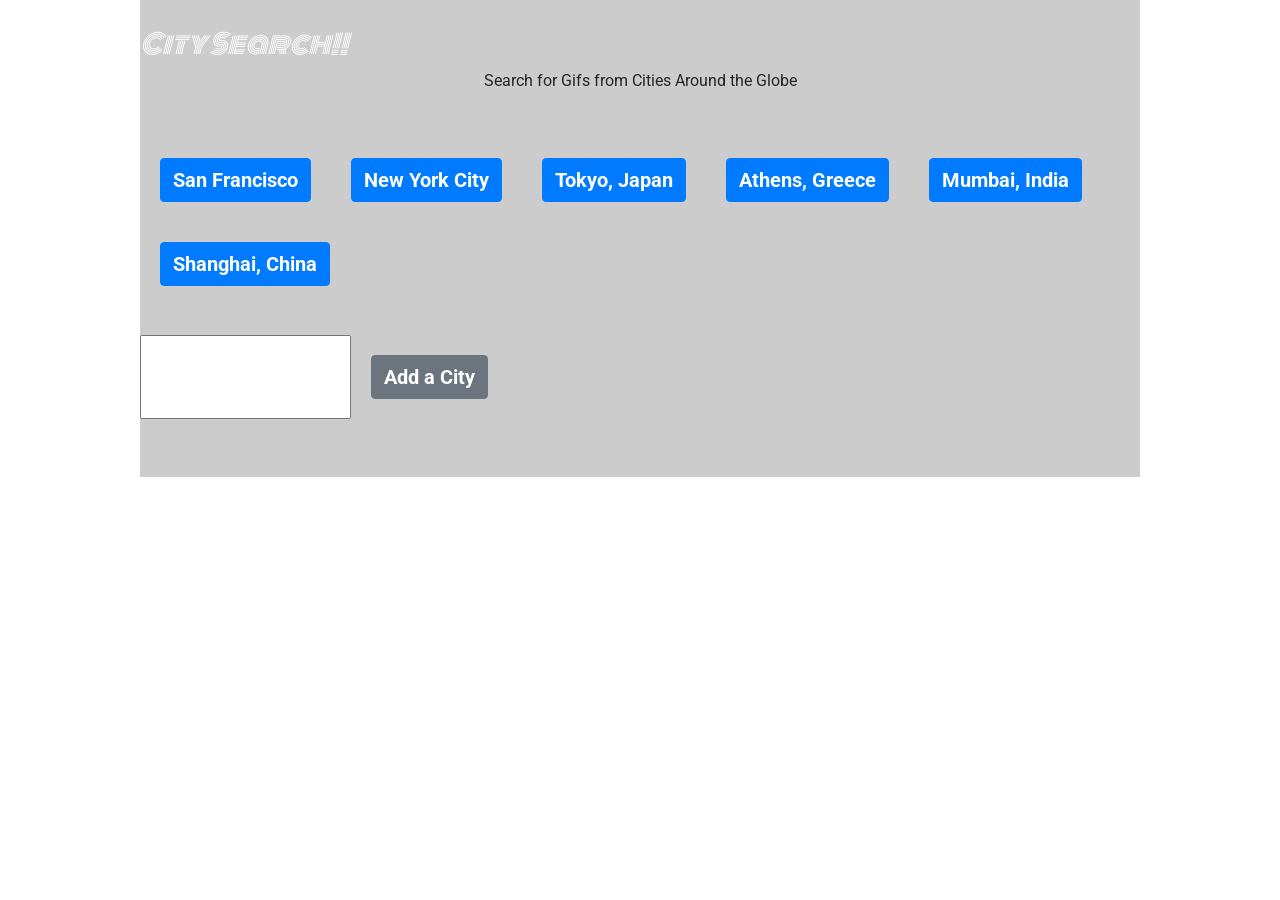
<file: index.html>
<!DOCTYPE html>
<html lang="en-us">

<head>
    <meta charset="utf-8">
    <title>Cities Around the World</title>
    <link href="https://fonts.googleapis.com/css?family=Monoton|Roboto&display=swap" rel="stylesheet">
    <link rel="stylesheet" href="https://stackpath.bootstrapcdn.com/bootstrap/4.3.1/css/bootstrap.min.css"
        integrity="sha384-ggOyR0iXCbMQv3Xipma34MD+dH/1fQ784/j6cY/iJTQUOhcWr7x9JvoRxT2MZw1T" crossorigin="anonymous">
    <link rel="stylesheet" type="text/css" href="style.css">
</head>

<body>
        <div class="container">
            <div class="row text-center guide">
                <h2 class="text-center"><i>City Search!!</i></h2>

            </div>
            <p class="text-center">Search for Gifs from Cities Around the Globe</p>
            <div class="row text-center tag-row" id="tags"></div>
            <div class="row text-center category-row">
                <input type="" name="" id="category"><button class="btn btn-secondary" id="addTag">Add a City</button>
            </div>
        </div>

        <div class="container">
            <div id="photo"></div>
        </div>
        <script src="https://cdnjs.cloudflare.com/ajax/libs/jquery/3.4.1/jquery.min.js"></script>
        <script src="https://cdnjs.cloudflare.com/ajax/libs/popper.js/1.14.7/umd/popper.min.js"
            integrity="sha384-UO2eT0CpHqdSJQ6hJty5KVphtPhzWj9WO1clHTMGa3JDZwrnQq4sF86dIHNDz0W1"
            crossorigin="anonymous"></script>
        <script src="https://stackpath.bootstrapcdn.com/bootstrap/4.3.1/js/bootstrap.min.js"
            integrity="sha384-JjSmVgyd0p3pXB1rRibZUAYoIIy6OrQ6VrjIEaFf/nJGzIxFDsf4x0xIM+B07jRM"
            crossorigin="anonymous"></script>
        <script type="text/javascript" src="giph.js"></script>
</body>

</html>
</file>
<file: style.css>
body {
    background-image:url("https://www.onlineoptimism.com/wp-content/uploads/2018/08/New-Orleans-Skyline.jpg");
    width: 100%;
  }
 #photo {
    padding-bottom: 3%;
  }
  button{
    padding: 0 2%;
    margin: 0 2%;
  }
  .text-center{
    text-align: center;
  }

  .tag-row {
    padding: 3% 0 0 0;
  }

  h2 {
    font-size: 165%;
    color: white;
    text-align: right; 
    font-family: 'Monoton', sans-serif; 
    /* font-family: 'Roboto', sans-serif; */
  /* }
  h3 {
    font-size: 165%;
    font-weight: bold;
    color: white;
    text-align: center; 
    font-family: 'Monoton', sans-serif; 
    font-family: 'Roboto', sans-serif; */
  }
  .container {
    background-color: rgba(0, 0, 0, 0.2);
    max-width: 1000px;
    width: 100%;
  }
  .btn {
    margin-top: 2%;
    margin-bottom: 2%;
    font-size: 125%;
    font-weight: bold;
  } 
  .guide {
    padding: 3% 0 0 0;
  }
  .category-row {
    padding: 3% 0 ;
  }
</file>
